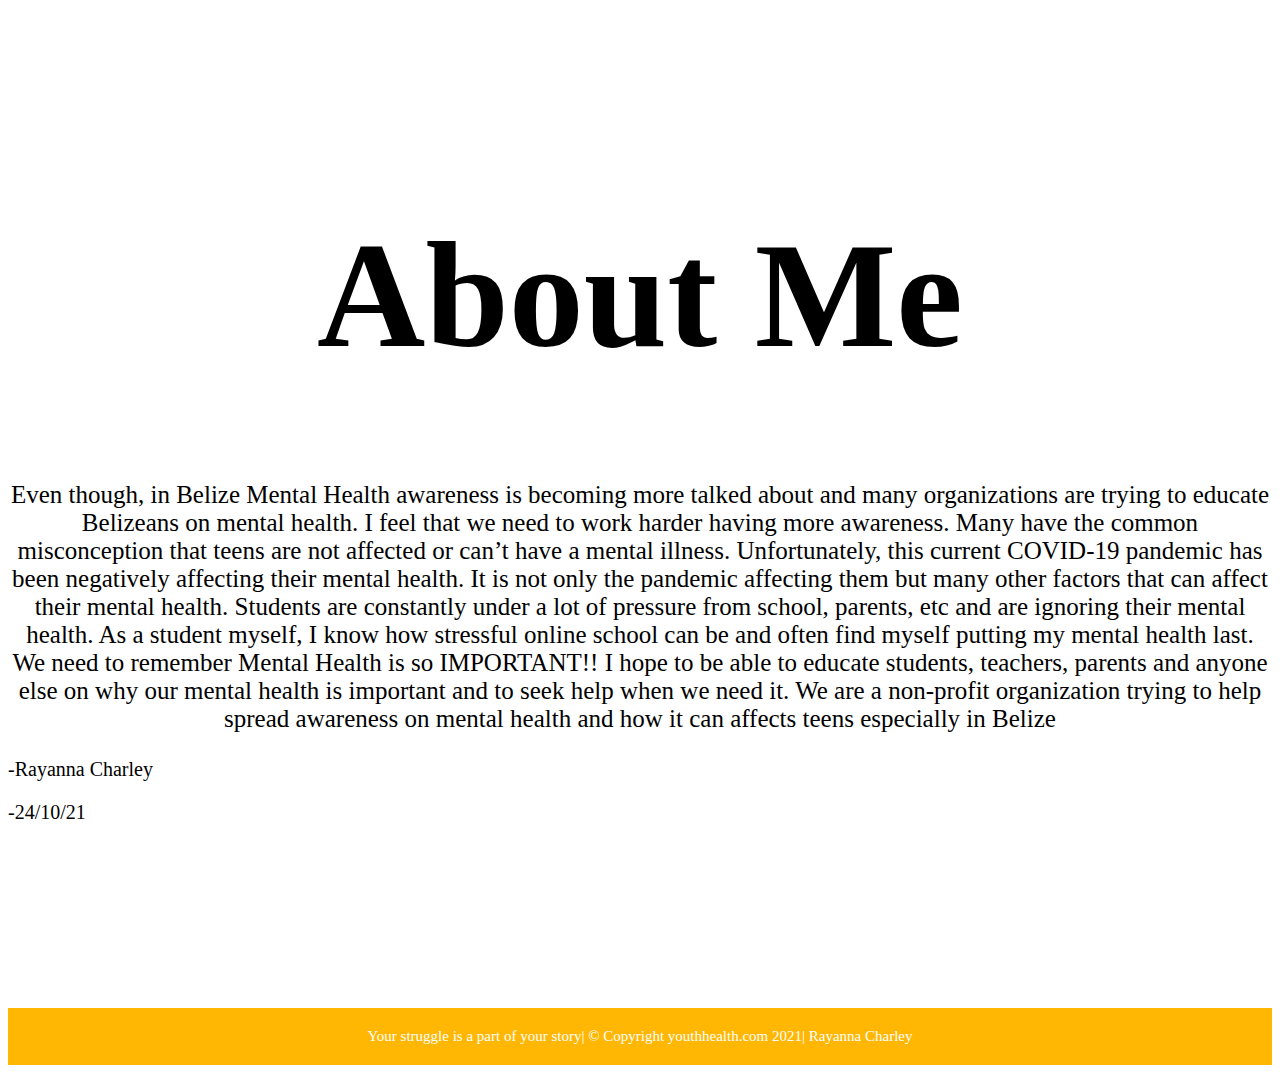
<file: About.html>
<!DOCTYPE html>
  <html>
    <head>
      <title>
        About Me
        </title>
        <link href = "Stylesheet.css" rel= "stylesheet">
  </head>
    <body>
    <div class= "Aboutbody">
    <p><h1> About Me </h1></p>

    <p class="four"> Even though, in Belize Mental Health awareness is becoming more talked about and many organizations are trying to educate Belizeans on mental health. I feel that we need to work harder having more awareness.  Many have the common misconception that teens are not affected or can’t have a mental illness. Unfortunately, this current COVID-19 pandemic has been negatively affecting their mental health. It is not only the pandemic affecting them but many other factors that can affect their mental health. Students are constantly under a lot of pressure from school, parents, etc and are ignoring their mental health.  As a student myself, I know how stressful online school can be and often find myself putting my mental health last. We need to remember Mental Health is so IMPORTANT!! I hope to be able to educate students, teachers, parents and anyone else on why our mental health is important and to seek help when we need it.  We are a non-profit organization trying to help spread awareness on mental health and how it can affects teens especially in Belize
    </p>
    <p class="five"> -Rayanna Charley </p>
      <p class="five"> -24/10/21</p>

      </div>
</body>
<footer class="footer bar">
  <div class="footer">
       Your struggle is a part of your story|
       © Copyright youthhealth.com 2021| Rayanna Charley
     </div>
</footer>
</html>
</file>
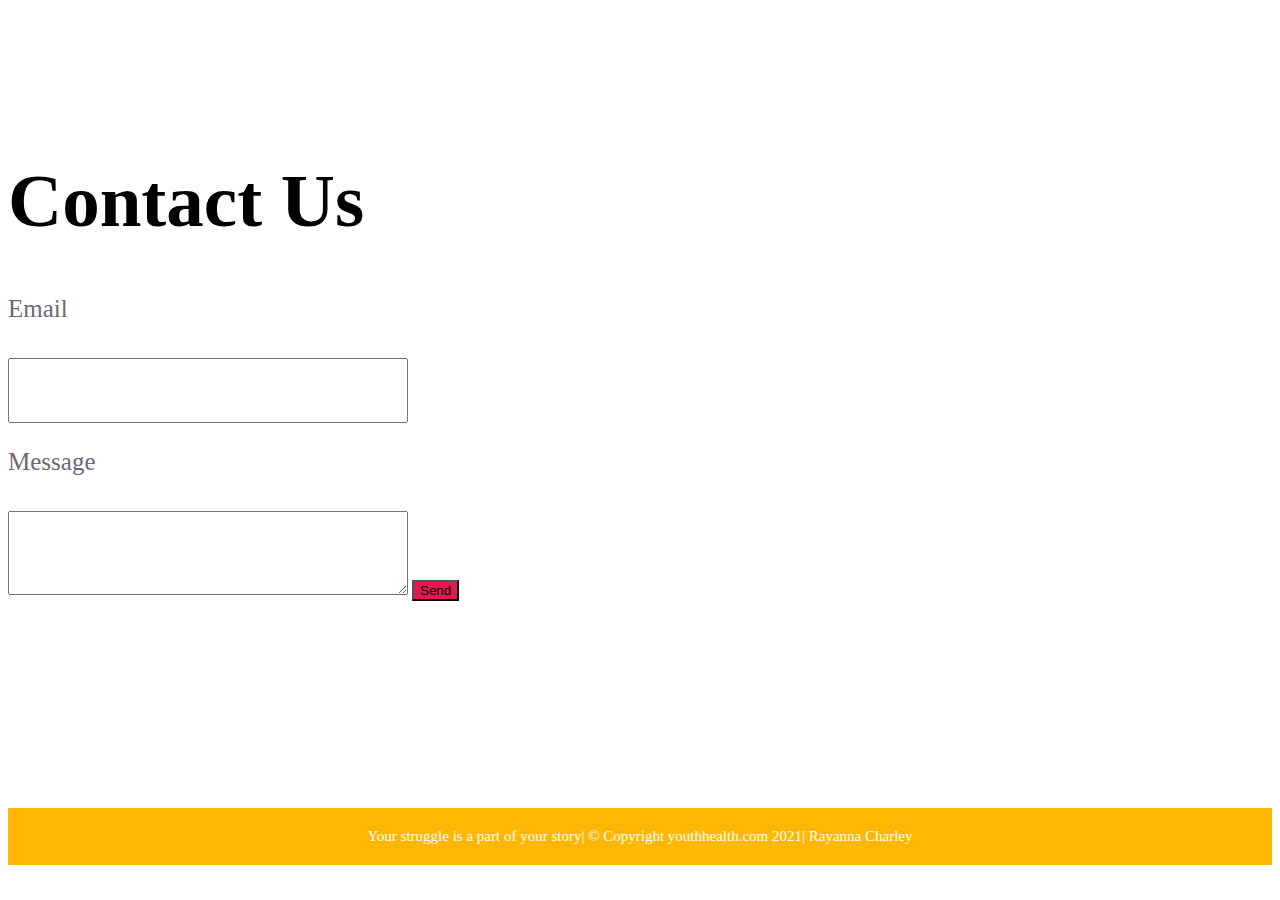
<file: Contact.html>
<!DOCTYPE html!
  <html>
    <head>
      <title>
        Contact Us
      </title>
          <link href = "Stylesheet.css" rel= "stylesheet">
  </head>
    <body>
      <div class="Contactbody">
      <h1 class="h1"> Contact Us </h1>
        <div class ="Contact=Form">
          <p class="three"> Email </p>
          <input>
          <p class="three"> Message </p>
          <textarea></textarea>
            <button type="button" class="submit"
            onclick= "alert('Thank you, we hope you have a good day!')" >Send</button>
        </div>
        </div>
</body>
<footer class="footer bar">
  <div class="footer">
       Your struggle is a part of your story|
       © Copyright youthhealth.com 2021| Rayanna Charley
     </div>
</footer>
</html>
</file>
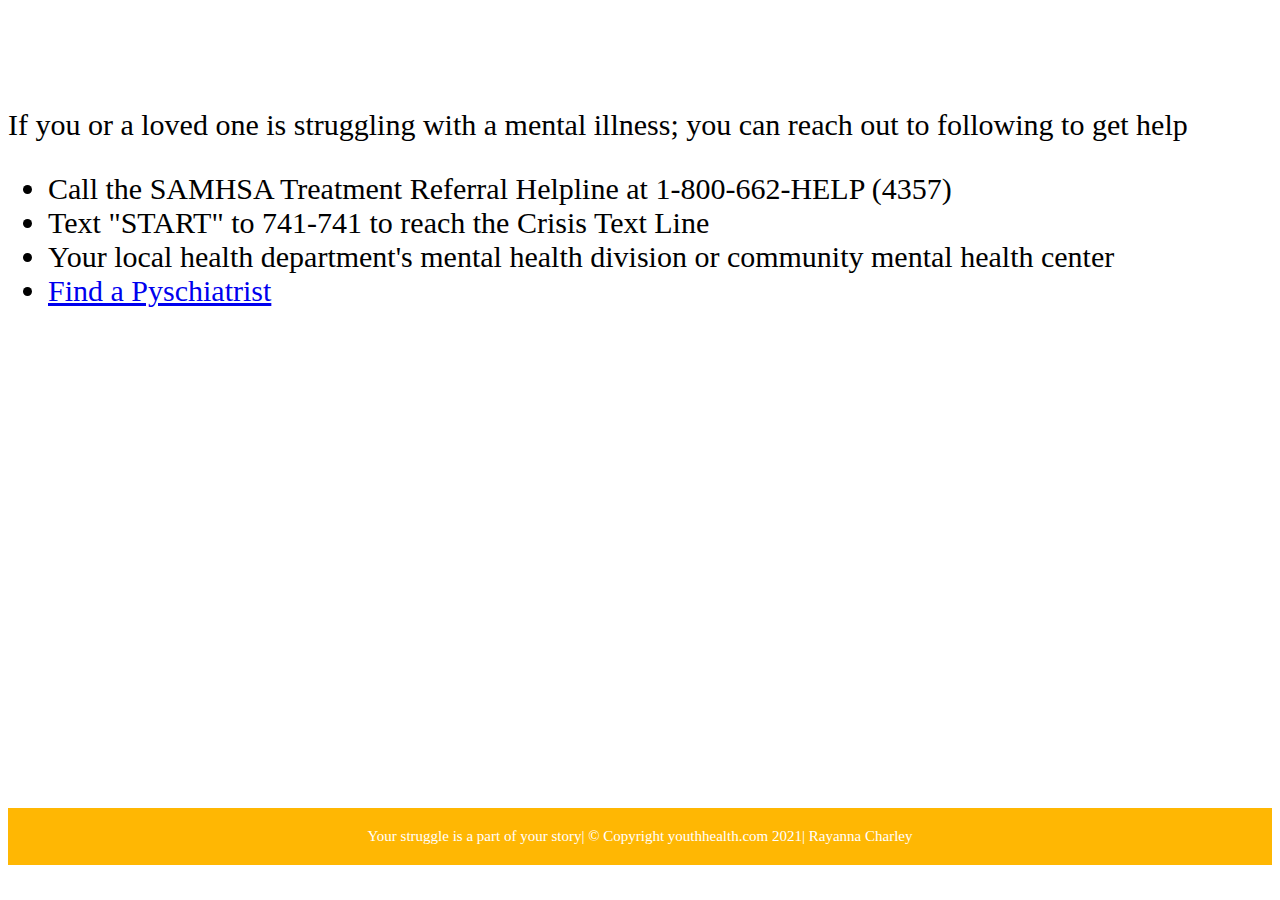
<file: How to get help.html>
<!DOCTYPE html>
  <html>
    <head>
        <title>
How to get help
        </title>
<link href = "Stylesheet.css" rel= "stylesheet">
</head>
<body>
    <div class="helpbody">
      <div class="six"
<p> If you or a loved one is struggling with a mental illness; you can reach out to following to get help </p>
<ul>
  <li> Call the SAMHSA Treatment Referral Helpline at 1-800-662-HELP (4357)</li>
  <li> Text "START" to 741-741 to reach the Crisis Text Line </li>
  <li> Your local health department's mental health division or community mental health center</li>
  <li> <a href="https://finder.psychiatry.org/?_ga=2.259491662.550624364.1635059949-1393781755.1634309126"> Find a Pyschiatrist </a> </li>
</div>
</div>
</body>
<footer class="footer bar">
  <div class="footer">
       Your struggle is a part of your story|
       © Copyright youthhealth.com 2021| Rayanna Charley
     </div>
</footer>
</html>
</file>
<file: Stylesheet.css>
.menu a{
    display:flow-root;
    padding: 20px 20px;
    color: white;
    text-decoration: none;
    float: right;
    background-color: #ffb703;
    margin: 50;
  }
.banner{
  background-image: url("https://wmich.edu/sites/default/files/images/blog/u101/2021/xmental_health_040620.jpg.pagespeed.ic.b1xeQWQn-a.jpg");
  width: 100%;
  padding-top: 100px;
  background-position:top;
  background-repeat:no-repeat;
  background-size:cover;
  height: 700px;
}
h1{
  color:black;
  font-family:'Playfair Display', serif;
  Font-size:150px;
  text-align:center;
}
.M{
  color:black;
  font-family: 'Zen Antique', serif;
  Font-size:40px;
  text-align:center;
}
.heading{
  color:#ca4a4e;
  font-family:'Playfair Display', serif;
  Font-size:50px;
  text-align:center;
  background-color: #85d9fa;
}
.video{
  text-align: center;
}
.meaning{
  color:#e01a4f;
  font-family:'Playfair Display', serif;
  Font-size:25px;
  text-align:center;
}
.important{
  color:#e01a4f;
  font-family:'Playfair Display', serif;
  Font-size:25px;
  text-align:center;
  padding-left: 15px;
}
  .gif{
    display: flex;
    align-items:center;
    justify-content: center;
    width:auto;
    height:auto;
  }

body{
  background-color: white;
}
.menu, .footer bar{
  background-color: #ffb703;
  margin: 0;
  padding: 0px;
  overflow: hidden;
}
.menu a, .footer bar a{
display: flow-root;
padding:  20px 20px;
color: white;
text-decoration: none;
float: right;
}
.footer{
  background-color: #ffb703;
  padding:  10px 10px;
  color: white;
  margin: 0;
  font-size: 15px;
  text-align: center;
}
.Aboutbody{
  background-image: url("https://uwfvoyager.com/wp-content/uploads/2021/03/unnamed-3-e1616786235531.jpg");
  width: 100%;
  padding-top: 100px;
  background-position:top;
  background-repeat:no-repeat;
  background-size:cover;
  height: 900px;
}
.four{
  color:black;
  font-family:'Playfair Display', serif;
  Font-size:25px;
  text-align:center;
}
.five{
  color:black;
  font-family:'Playfair Display', serif;
  Font-size:20px;
  text-align:left;
}
.Contactbody{
  background-image: url("https://uwfvoyager.com/wp-content/uploads/2021/03/unnamed-3-e1616786235531.jpg");
  width: 100%;
  padding-top: 100px;
  background-position:top;
  background-repeat:no-repeat;
  background-size:cover;
  height: 700px;
}
.h1{
  color:black;
  font-family:'Playfair Display', serif;
  Font-size:75px;
  text-align:left;
}
input, textarea {
      width: 400px;
      margin-top: 10px;
      Padding: 20px;
      Font-size: 18px;
}
.three{
  color:#6d6875;
  font-family:'Playfair Display', serif;
  Font-size:25px;
  text-align:left;
}
.submit{
      Background-color:#e01a4f;
      Color: black;
}
.helpbody{
  background-image: url("https://uwfvoyager.com/wp-content/uploads/2021/03/unnamed-3-e1616786235531.jpg");
  width: 100%;
  padding-top: 100px;
  background-position:top;
  background-repeat:no-repeat;
  background-size:cover;
  height: 700px;
}
.six{
  color:#black;
  font-family:'Playfair Display', serif;
  Font-size:30px;
  text-align:left;
}
</file>
